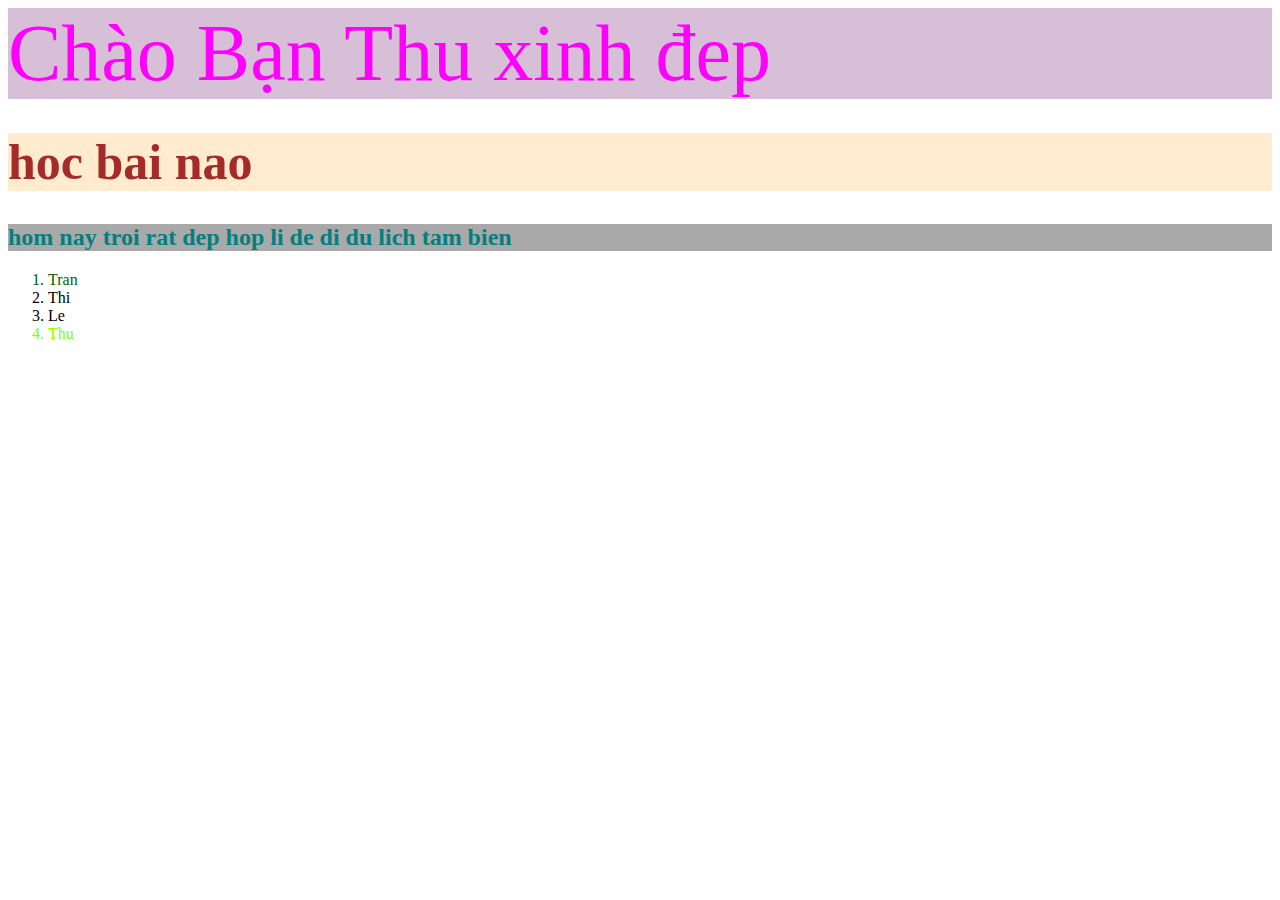
<file: index.html>
<!DOCTYPE html>
<html lang="en">
<head>
    <meta charset="UTF-8">
    <meta http-equiv="X-UA-Compatible" content="IE=edge">
    <meta name="viewport" content="width=device-width, initial-scale=1.0">
    <title>Document</title>
    <link rel="stylesheet" href="main.css">
    <style>
        li:first-child{
            color:darkgreen;
        }
        li:last-child{
            color:chartreuse;
        }

    h2:active {
            color: darkorange;
        }
        h1:hover {
            color: blue;
        }
    .box::before {
        content: ;
        display: block;
        color: darkmagenta;
        width: 50px;
        height: 120px;
        background: rgb(190, 124, 157);
    }   
        
    </style>
</head>
<body>
    <nav class="box">Chào Bạn Thu  xinh đep</nav>
    <h1>hoc bai nao</h1>
    <h2 >hom nay troi rat dep hop li de di du lich tam bien</h2>
    <ol class="one">
        <li>Tran</li>
        <li>Thi</li>
        <li>Le</li>
        <li>Thu</li>
    </ol>
</body>
</html>
</file>
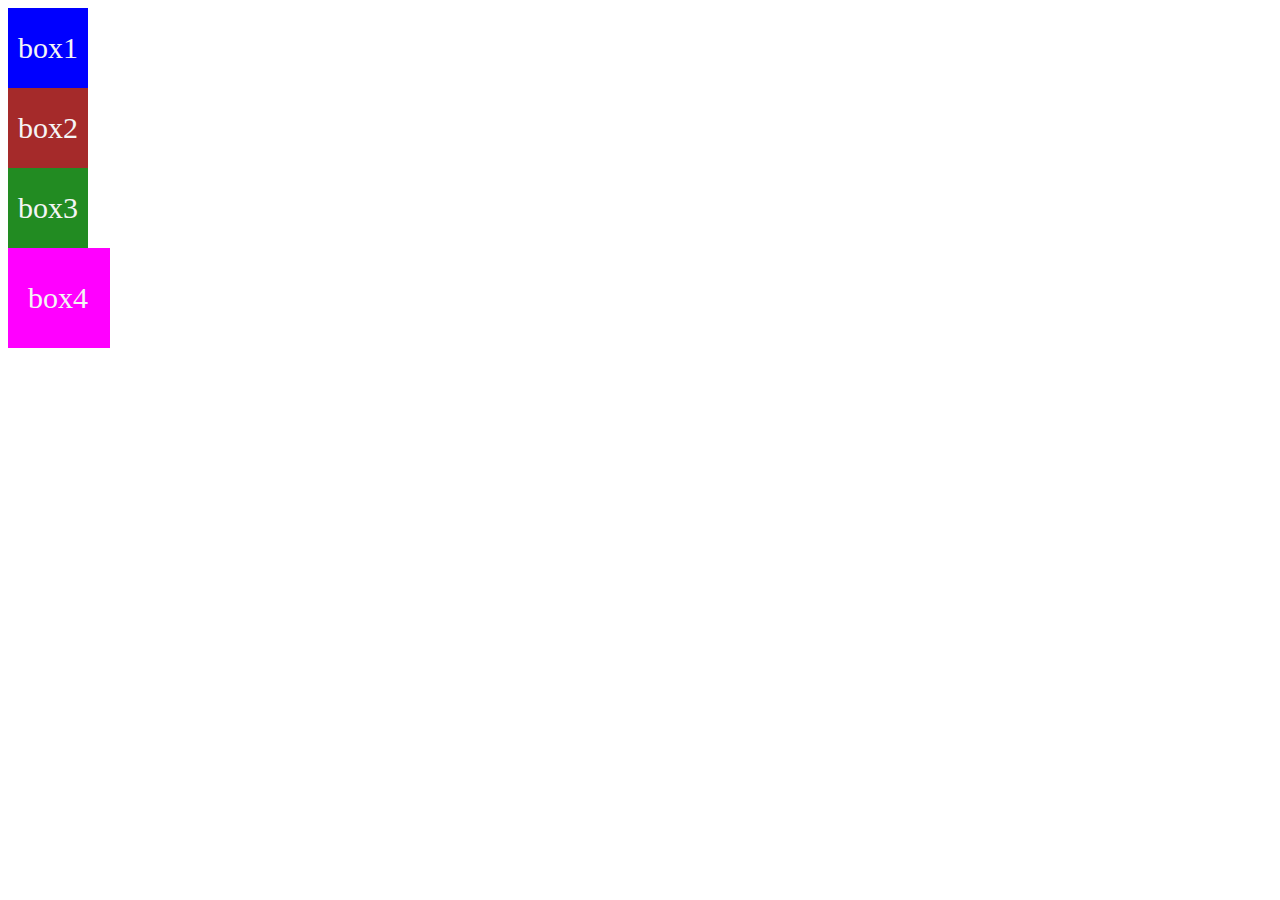
<file: padding.html>
<!DOCTYPE html>
<html lang="en">
<head>
    <meta charset="UTF-8">
    <meta http-equiv="X-UA-Compatible" content="IE=edge">
    <meta name="viewport" content="width=, initial-scale=1.0">
    <title>Document</title>
    <style>
        .box {
            color: whitesmoke;
            width: 80px;
            height: 80px;
            display: flex;
            align-items: center;
            justify-content: center;
            font-size: 30px;
            
        }
        .box1 {
            background-color: blue;

        }
        .box2 {
            background-color: brown;
        }
        .box3 {
            background-color: forestgreen;
        }
        .box4 {
            background-color: magenta;
            padding-top: 10px;
            padding-right: 12px;
            padding-left: 10px;
            padding-bottom: 10px;
        }
    </style>
</head>
<body>
    
        <div  class="box box1">box1</div>
        <div  class="box box2">box2</div>
        <div  class="box box3">box3</div>
        <div  class="box box4">box4</div>
    
</body>
</html>
</file>
<file: main.css>
h1 {
    color:brown;
    font-size: 50px;
    background-color: blanchedalmond;
}
nav {
    font-size: 80px;
    padding: 0;
    margin: 0;
    color: magenta;
    background-color: thistle;
} 
h2{
    color: teal;
    font-size: 50pxpx;
    background-color: darkgray;
}
.one:nth-child(){
    color: coral;
    filter: brightness(0.5);
    font-size: 40px;
    background-color: lemonchiffon;

}
</file>
